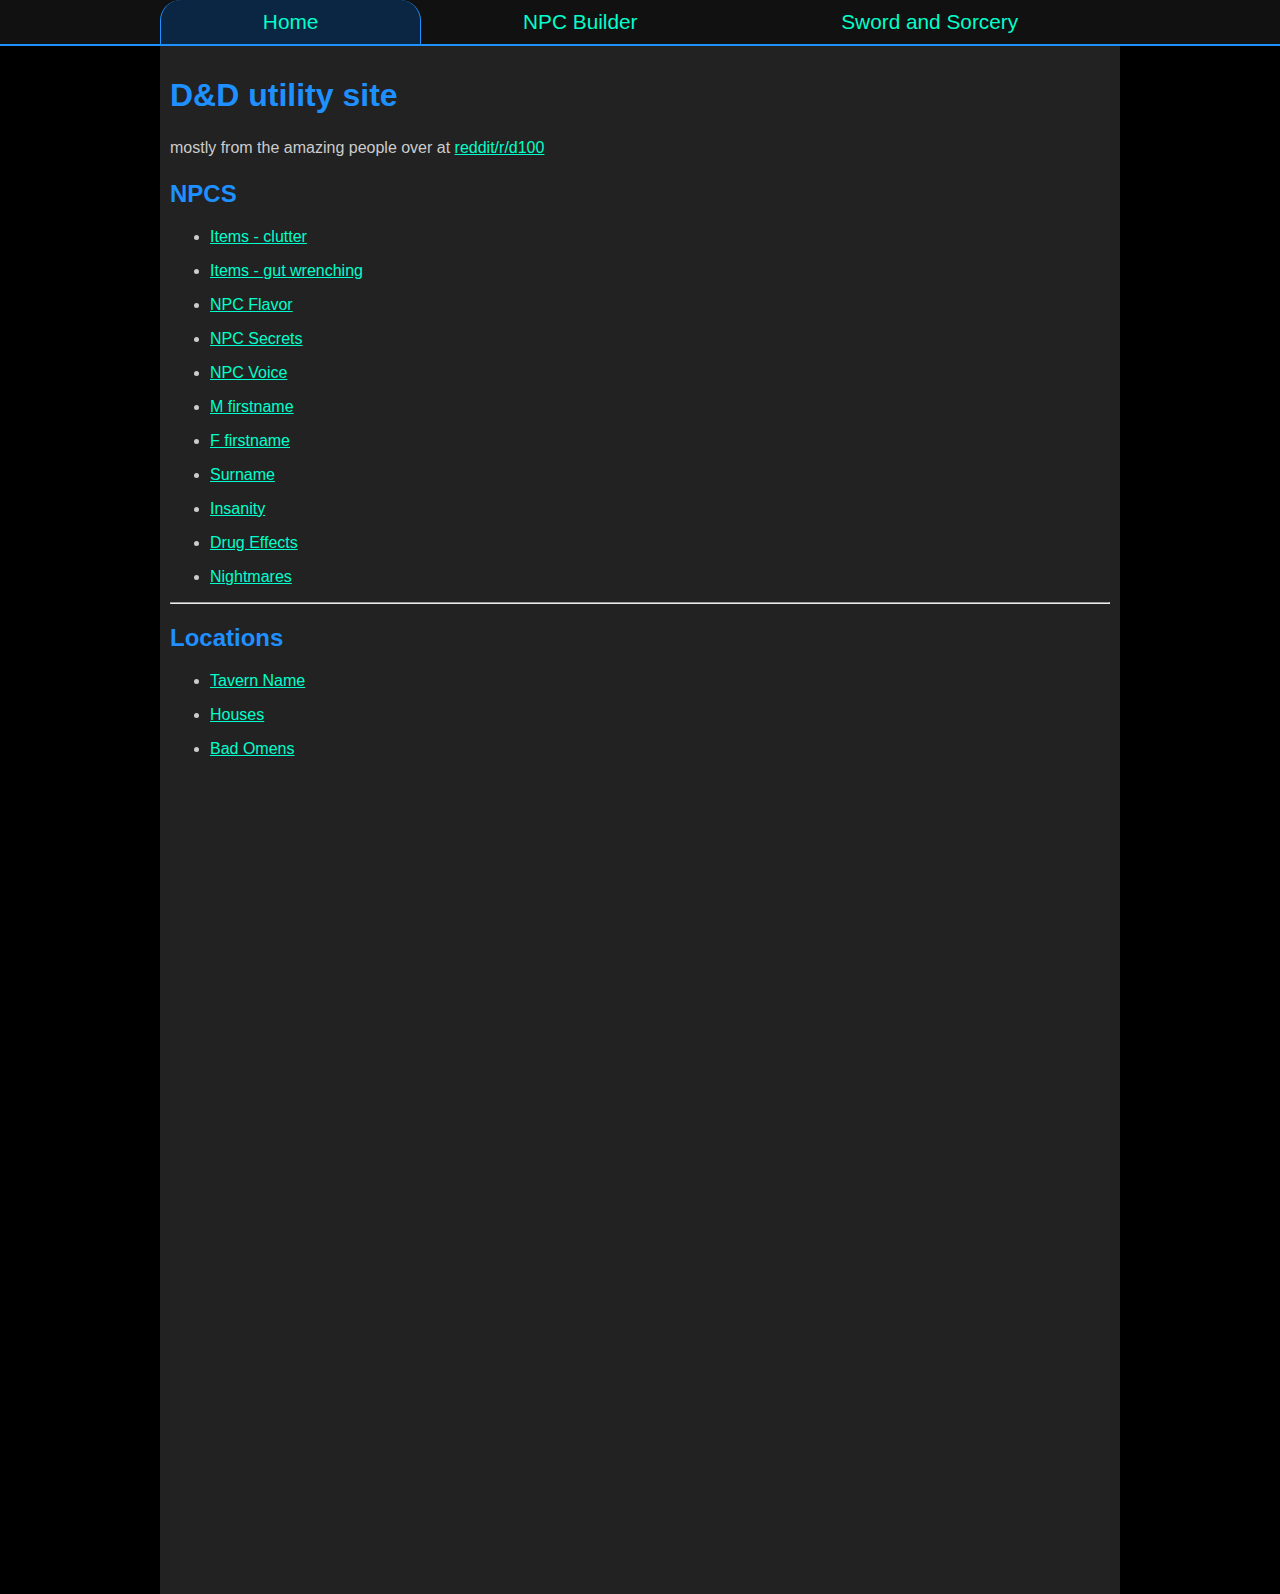
<file: index.html>
<!DOCTYPE html>
<html lang="en-nz">
<head>
	<meta name="viewport" content="width=device-width, initial-scale=1, maximum-scale=1">
	<meta charset="UTF-8">
	<title>Home - D&amp;D</title>
	<link rel="stylesheet" href="css/styles.css">
	<link rel="shortcut icon" type="image/x-icon" href="favicon.ico" />
</head>
<body>
<div class="navHolder">
	<nav>
		<a class="selected" href="index.html">Home</a>
		<a href="pages/npcBuilder.html">NPC Builder</a>
		<a href="pages/swordAndSorcery.html">Sword and Sorcery</a>
	</nav>
</div>
<main>
	<div class="pageWidth">
		<header>
			<h1>D&amp;D utility site</h1>
		</header>
		<section>
			<p>mostly from the amazing people over at <a href="https://www.reddit.com/r/d100">reddit/r/d100</a></p>
			<h2>NPCS</h2>
			<ul>
				<li><a href="pages/listSimple.html?list=clutter">Items - clutter</a></li>
				<li><a href="pages/listSimple.html?list=gutWrench">Items - gut wrenching</a></li>
				<li><a href="pages/listSimple.html?list=npcFlavor">NPC Flavor</a></li>
				<li><a href="pages/listSimple.html?list=npcSecrets">NPC Secrets</a></li>
				<li><a href="pages/listSimple.html?list=voices">NPC Voice</a></li>
				<li><a href="pages/listSimple.html?list=npcFirstnameM">M firstname</a></li>
				<li><a href="pages/listSimple.html?list=npcFirstnameF">F firstname</a></li>
				<li><a href="pages/listSimple.html?list=npcSurname">Surname</a></li>
				<li><a href="pages/listSimple.html?list=insanity">Insanity</a></li>
				<li><a href="pages/listSimple.html?list=drugEffects">Drug Effects</a></li>
				<li><a href="pages/listSimple.html?list=nightmares">Nightmares</a></li>
			</ul>
			<hr>
			<h2>Locations</h2>
			<ul>
				<li><a href="pages/tavern.html">Tavern Name</a></li>
				<li><a href="pages/houseBuilder.html">Houses</a></li>
				<li><a href="pages/listSimple.html?list=badOmens">Bad Omens</a></li>
			</ul>
		</section>
		<div class="scrollOverflow"></div>
	</div>
</main>
</body>
</html>
</file>
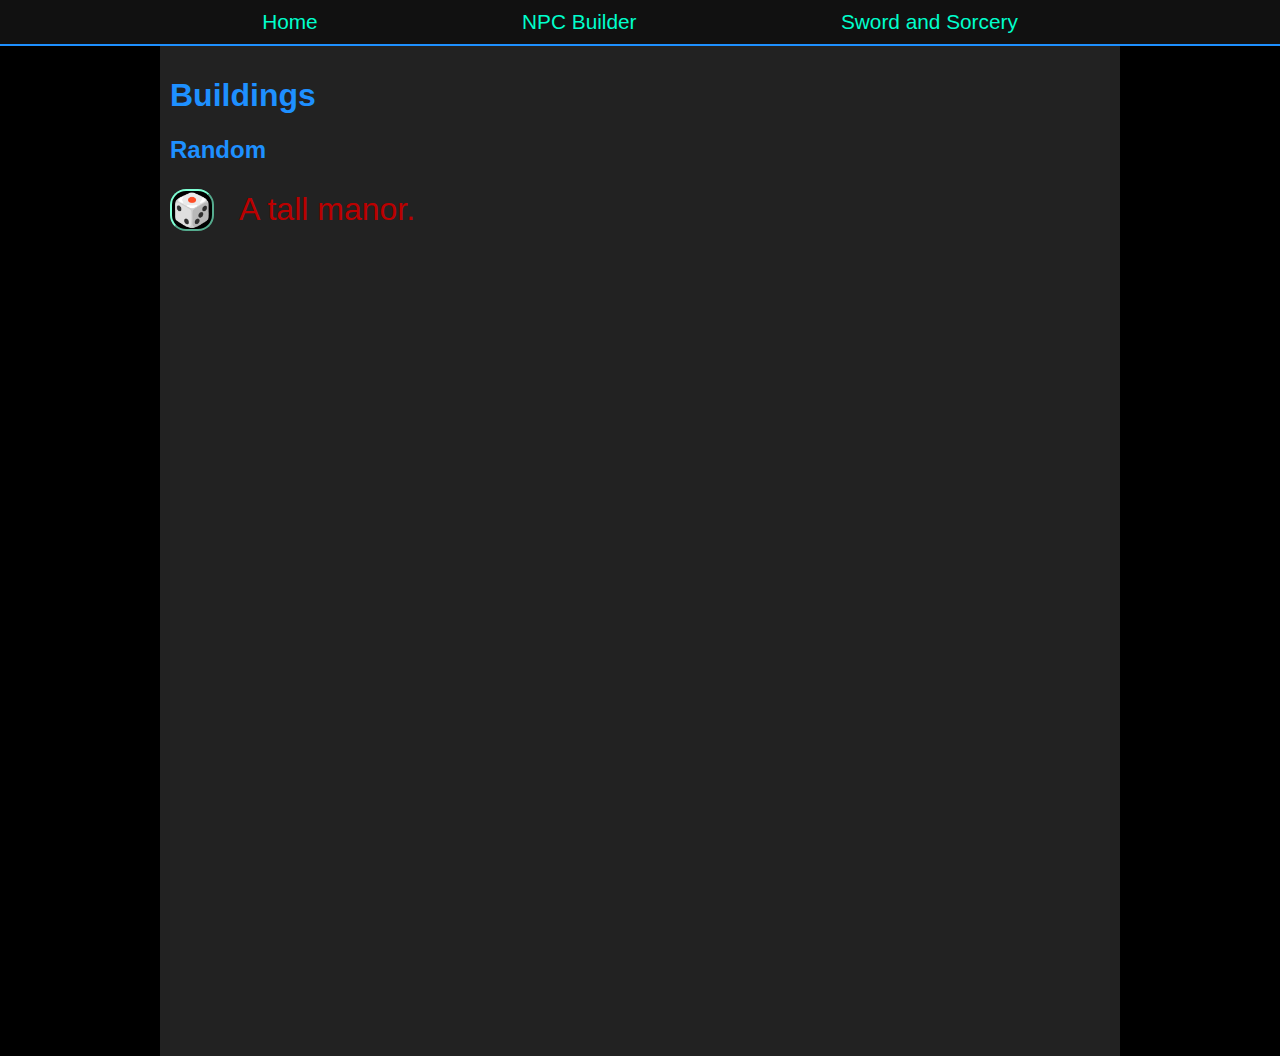
<file: pages/houseBuilder.html>
<!DOCTYPE html>
<html lang="en-nz">
<head>
	<meta name="viewport" content="width=device-width, initial-scale=1, maximum-scale=1">
	<meta charset="UTF-8">
	<title>Buildings - D&amp;D</title>
	<link rel="stylesheet" href="../css/styles.css">
	<link rel="shortcut icon" type="image/x-icon" href="../favicon.ico" />
	
	<script src="../scripts/utils.js"></script>
	<script src="../scripts/lists/houses.js"></script>
	<script src="../scripts/houseBuilder.js"></script>
</head>
<body>
<div class="navHolder">
	<nav>
		<a href="../index.html">Home</a>
		<a href="../pages/npcBuilder.html">NPC Builder</a>
		<a href="pages/swordAndSorcery.html">Sword and Sorcery</a>
	</nav>
</div>

<main>
	<div class="pageWidth">
		<header>
			<h1 id="pageHeader">Buildings</h1>
		</header>
		<section>
			<h2>Random</h2>
			<div class="randSelectArea">
				<button id="rollBtn" class="randBtn">&#127922;</button>
				<div id="randomListEl"></div>
			</div>
		</section>
		<div class="scrollOverflow"></div>
	</div>
</main>
</body>
</html>
</file>
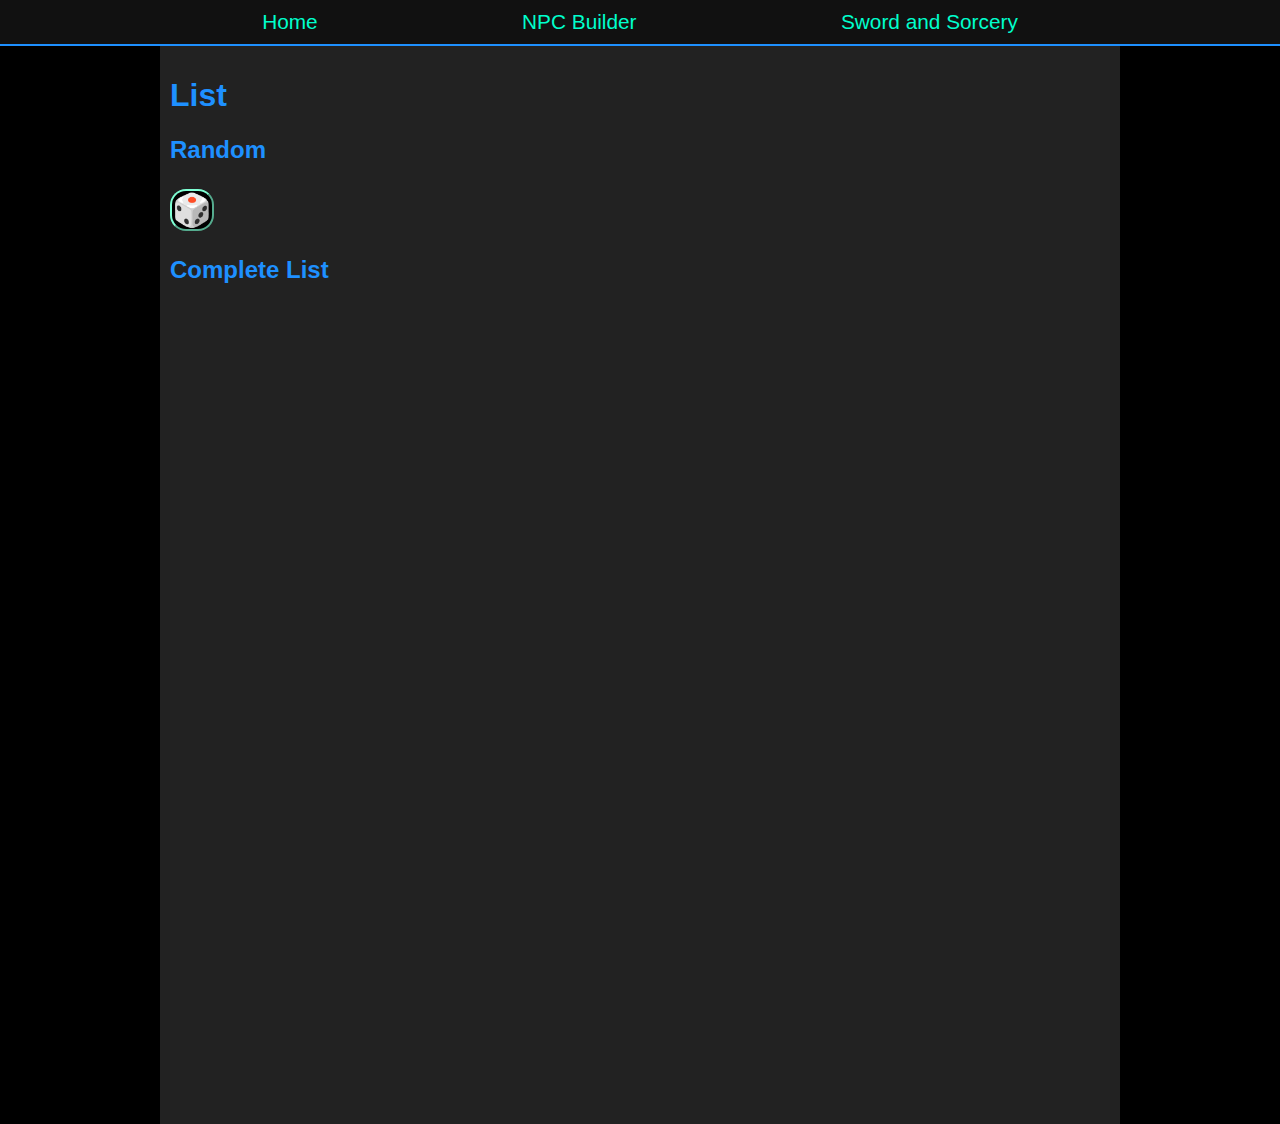
<file: pages/listSimple.html>
<!DOCTYPE html>
<html lang="en-nz">
<head>
	<meta name="viewport" content="width=device-width, initial-scale=1, maximum-scale=1">
	<meta charset="UTF-8">
	<title>List - D&amp;D</title>
	<link rel="stylesheet" href="../css/styles.css">
	<link rel="shortcut icon" type="image/x-icon" href="../favicon.ico" />
	<script src="../scripts/lists/clutter.js"></script>
	<script src="../scripts/lists/gutWrench.js"></script>
	<script src="../scripts/lists/names.js"></script>
	<script src="../scripts/lists/npcActions.js"></script>
	<script src="../scripts/lists/npcFlavor.js"></script>
	<script src="../scripts/lists/npcOverheard.js"></script>
	<script src="../scripts/lists/npcPunchlines.js"></script>
	<script src="../scripts/lists/npcPrayers.js"></script>
	<script src="../scripts/lists/npcSecrets.js"></script>
	<script src="../scripts/lists/npcSpookyEvents.js"></script>
	<script src="../scripts/lists/voices.js"></script>
	<script src="../scripts/lists/drugEffects.js"></script>
	<script src="../scripts/lists/insanity.js"></script>
	<script src="../scripts/lists/nightmares.js"></script>
	
	<script src="../scripts/utils.js"></script>
	<script src="../scripts/simpleListManager.js"></script>
</head>
<body>
<div class="navHolder">
	<nav>
		<a href="../index.html">Home</a>
		<a href="../pages/npcBuilder.html">NPC Builder</a>
		<a href="pages/swordAndSorcery.html">Sword and Sorcery</a>
	</nav>
</div>

<main>
	<div class="pageWidth">
		<header>
			<h1 id="pageHeader">List</h1>
		</header>
		<section>
			<h2>Random</h2>
			<div class="randSelectArea">
				<button id="rollBtn" class="randBtn">&#127922;</button>
				<div id="randomListEl"></div>
			</div>
		</section>
		<section>
			<h2>Complete List</h2>
			<ol id="fullList"></ol>
		</section>
		<div class="scrollOverflow"></div>
	</div>
</main>
</body>
</html>
</file>
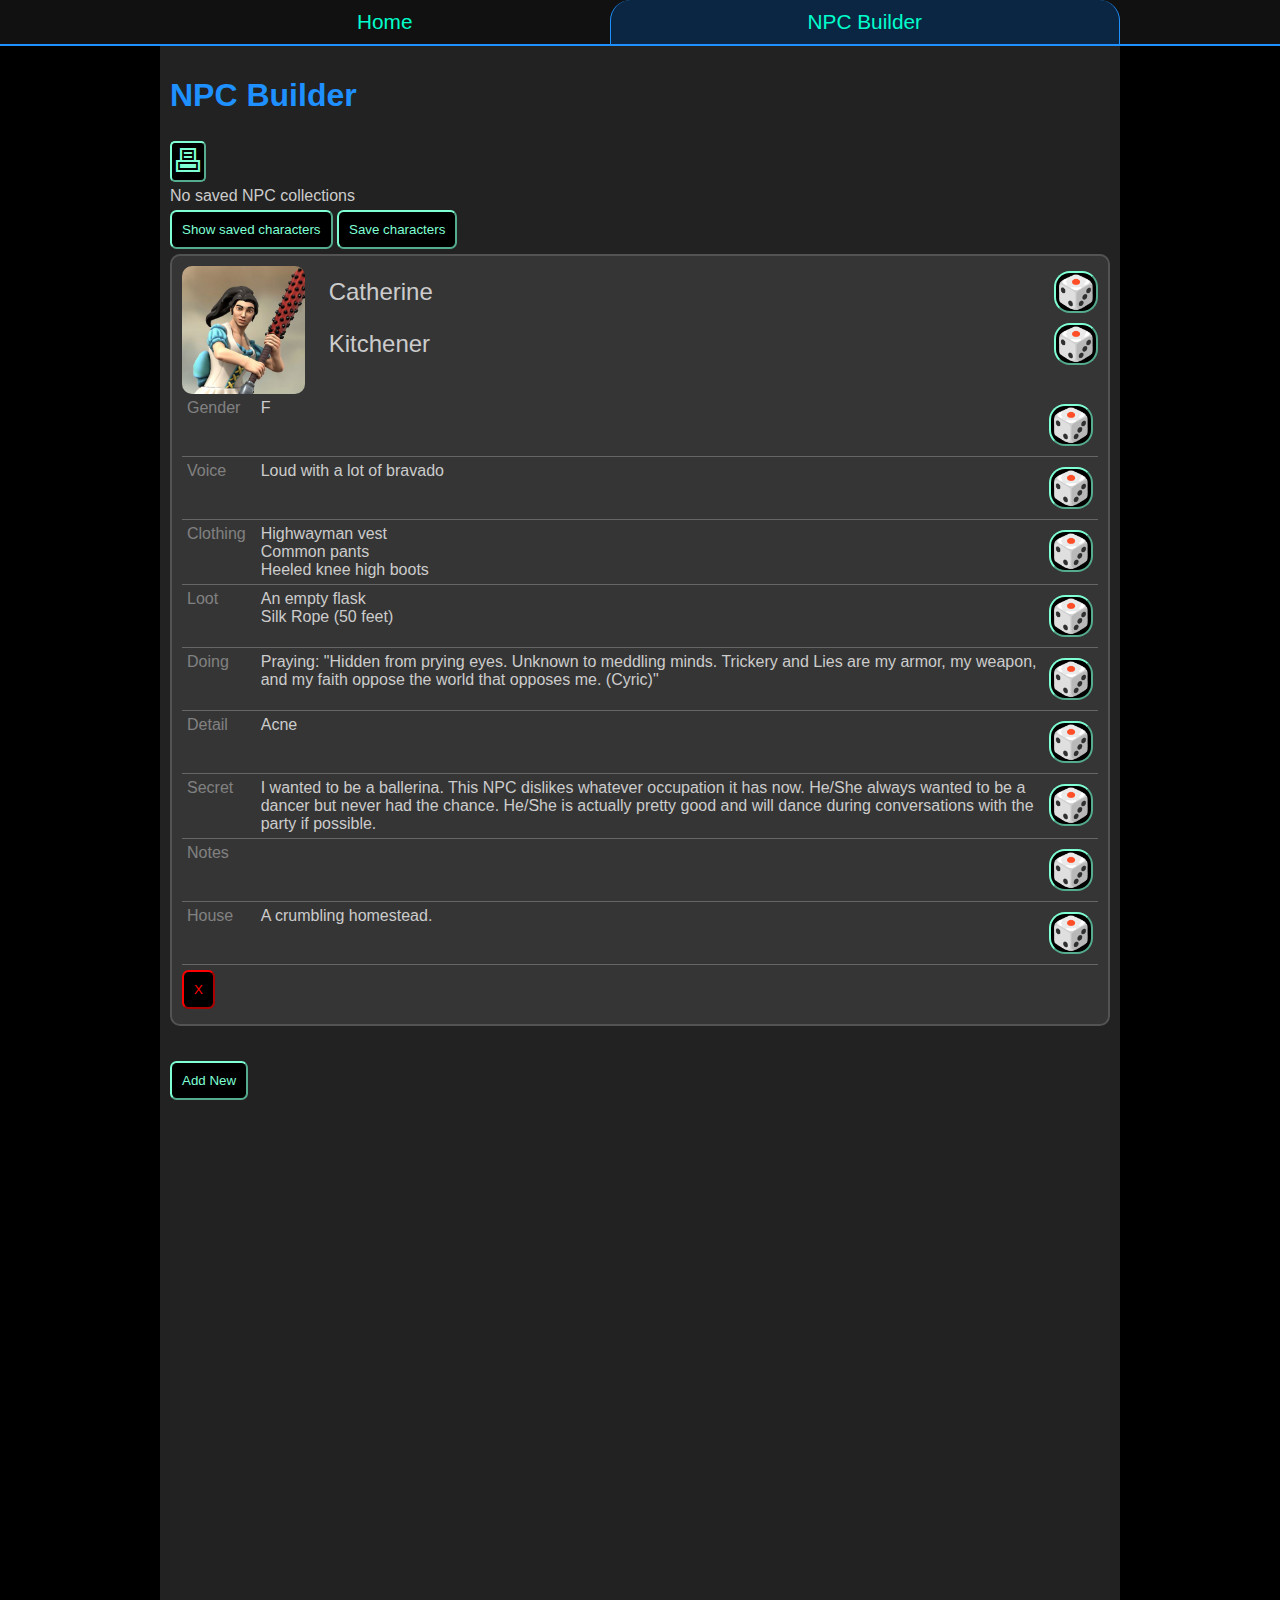
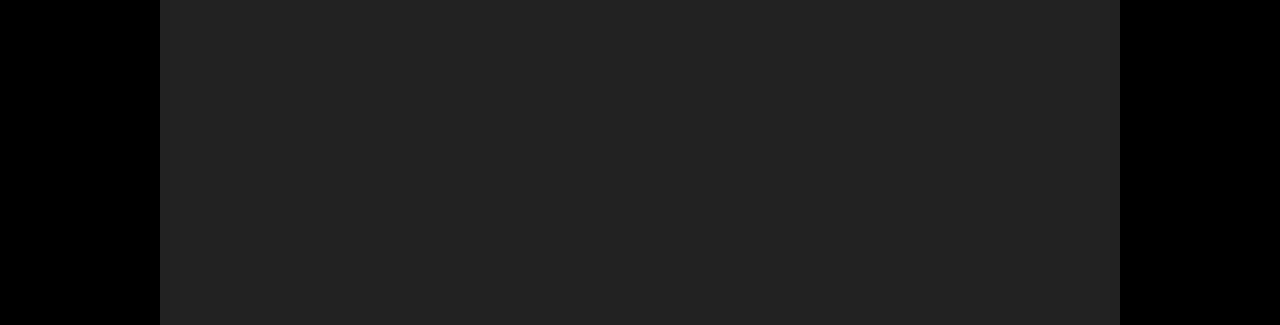
<file: pages/npcBuilder.html>
<!DOCTYPE html>
<html lang="en-nz">
<head>
	<meta name="viewport" content="width=device-width, initial-scale=1, maximum-scale=1">
	<meta charset="UTF-8">
	<title>NPC Builder - D&amp;D</title>
	<link rel="stylesheet" href="../css/styles.css">
	<link rel="shortcut icon" type="image/x-icon" href="../favicon.ico" />
	
	<script src="../scripts/utils.js"></script>
	
	<script src="../scripts/lists/gutWrench.js"></script>
	<script src="../scripts/lists/npcFlavor.js"></script>
	<script src="../scripts/lists/npcSecrets.js"></script>
	<script src="../scripts/lists/names.js"></script>
	<script src="../scripts/lists/npcPics.js"></script>
	<script src="../scripts/lists/clutter.js"></script>
	<script src="../scripts/lists/voices.js"></script>
	<script src="../scripts/lists/npcPunchlines.js"></script>
	<script src="../scripts/lists/npcOverheard.js"></script>
	<script src="../scripts/lists/npcActions.js"></script>
	<script src="../scripts/lists/npcPrayers.js"></script>
	<script src="../scripts/lists/houses.js"></script>
	
	<script src="../scripts/lists/npcClothing.js"></script>
	
	<script src="../scripts/npcBuilder.js"></script>
</head>
<body>
<div class="navHolder">
	<nav>
		<a href="../index.html">Home</a>
		<a class="selected" href="../pages/npcBuilder.html">NPC Builder</a>
	</nav>
</div>

<main>
	<div class="pageWidth">
		<header>
			<h1>NPC Builder</h1>
			<button id="printBtn">&#128438;</button>
		</header>
		<div>
			<div id="savedCharsArea"></div>
			<button id="showSavedBtn">Show saved characters</button>
			<button id="saveCollection">Save characters</button>
		</div>
		<section id="charArea">
		</section>
		<div>
			<button id="newCharBtn">Add New</button>
		</div>
		<div class="scrollOverflow"></div>
	</div>
</main>
</body>
</html>
</file>
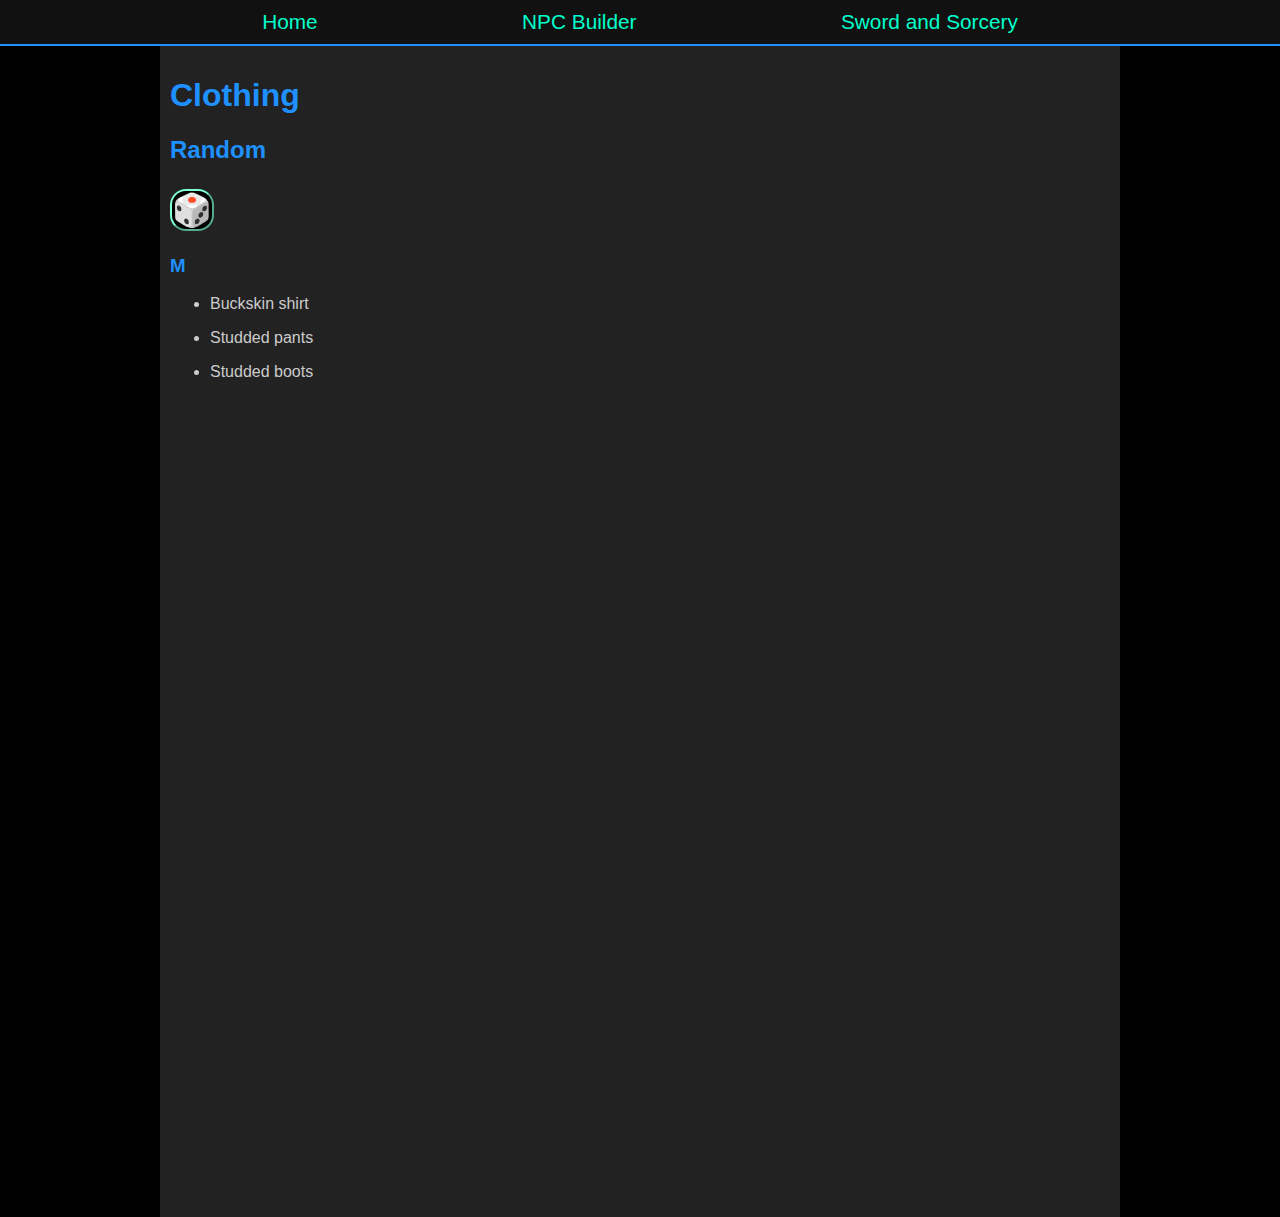
<file: pages/outfit.html>
<!DOCTYPE html>
<html lang="en-nz">
<head>
	<meta name="viewport" content="width=device-width, initial-scale=1, maximum-scale=1">
	<meta charset="UTF-8">
	<title>Clothing - D&amp;D</title>
	<link rel="stylesheet" href="../css/styles.css">
	<link rel="stylesheet" href="../css/tavernStyles.css">
	<link rel="shortcut icon" type="image/x-icon" href="../favicon.ico" />
	
	<script src="../scripts/utils.js"></script>
	<script src="../scripts/lists/npcClothing.js"></script>
	<script src="../scripts/outfit.js"></script>
</head>
<body>
<div class="navHolder">
	<nav>
		<a href="../index.html">Home</a>
		<a href="../pages/npcBuilder.html">NPC Builder</a>
		<a href="pages/swordAndSorcery.html">Sword and Sorcery</a>
	</nav>
</div>

<main>
	<div class="pageWidth">
		<header>
			<h1 id="pageHeader">Clothing</h1>
		</header>
		<section>
			<h2>Random</h2>
				<button id="rollBtn" class="randBtn">&#127922;</button>
				<h3 id="gender"></h3>
				<ul id="outfitList"></ul>
		</section>
		<div class="scrollOverflow"></div>
	</div>
</main>
</body>
</html>
</file>
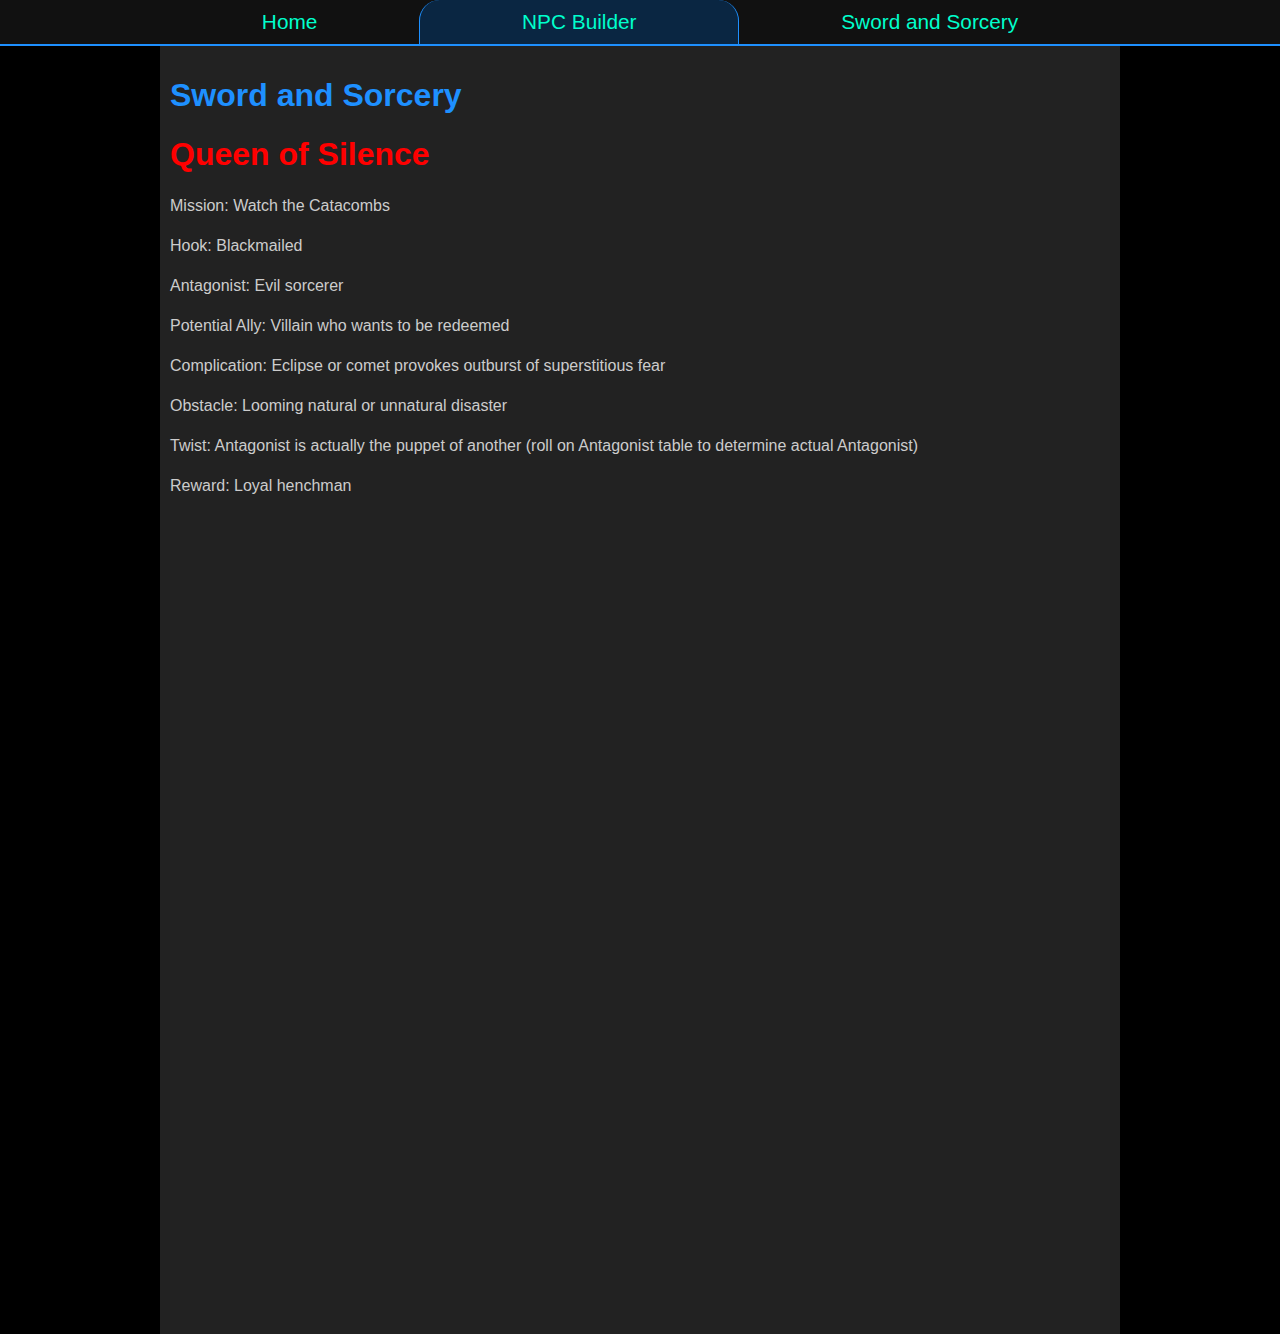
<file: pages/swordAndSorcery.html>
<!DOCTYPE html>
<html lang="en-nz">
<head>
	<meta name="viewport" content="width=device-width, initial-scale=1, maximum-scale=1">
	<meta charset="UTF-8">
	<title>Sword and Sorcery - D&amp;D</title>
	<link rel="stylesheet" href="../css/styles.css">
	<link rel="stylesheet" href="../css/SnSStyles.css">
	<link rel="shortcut icon" type="image/x-icon" href="../favicon.ico" />
	
	<script src="../scripts/utils.js"></script>
	
	<script src="../scripts/lists/gutWrench.js"></script>
	<script src="../scripts/lists/npcFlavor.js"></script>
	<script src="../scripts/lists/npcSecrets.js"></script>
	<script src="../scripts/lists/names.js"></script>
	<script src="../scripts/lists/npcPics.js"></script>
	<script src="../scripts/lists/clutter.js"></script>
	<script src="../scripts/lists/voices.js"></script>
	<script src="../scripts/lists/npcPunchlines.js"></script>
	<script src="../scripts/lists/npcOverheard.js"></script>
	<script src="../scripts/lists/npcActions.js"></script>
	<script src="../scripts/lists/npcPrayers.js"></script>
	<script src="../scripts/lists/houses.js"></script>
	<script src="../scripts/lists/npcClothing.js"></script>
	
	<script src="../scripts/lists/SnSTitle1.js"></script>
	<script src="../scripts/lists/SnSTitle2.js"></script>
	<script src="../scripts/lists/SnSMissions.js"></script>
	
	<script src="../scripts/swordAndSorcery.js"></script>
</head>
<body>
<div class="navHolder">
	<nav>
		<a href="../index.html">Home</a>
		<a class="selected" href="../pages/npcBuilder.html">NPC Builder</a>
		<a href="pages/swordAndSorcery.html">Sword and Sorcery</a>
	</nav>
</div>

<main>
	<div class="pageWidth">
		<header>
			<h1>Sword and Sorcery</h1>
		</header>
		<section>
			<h1 id="SnSTitle"></h1>
			<p id="missionBlock"></p>
			<p id="hookBlock"></p>
			<p id="antagonistBlock"></p>
			<p id="potentialAllyBlock"></p>
			<p id="complicationBlock"></p>
			<p id="obstacleBlock"></p>
			<p id="twistBlock"></p>
			<p id="rewardBlock"></p>
		</section>
		<div class="scrollOverflow"></div>
	</div>
</main>
</body>
</html>
</file>
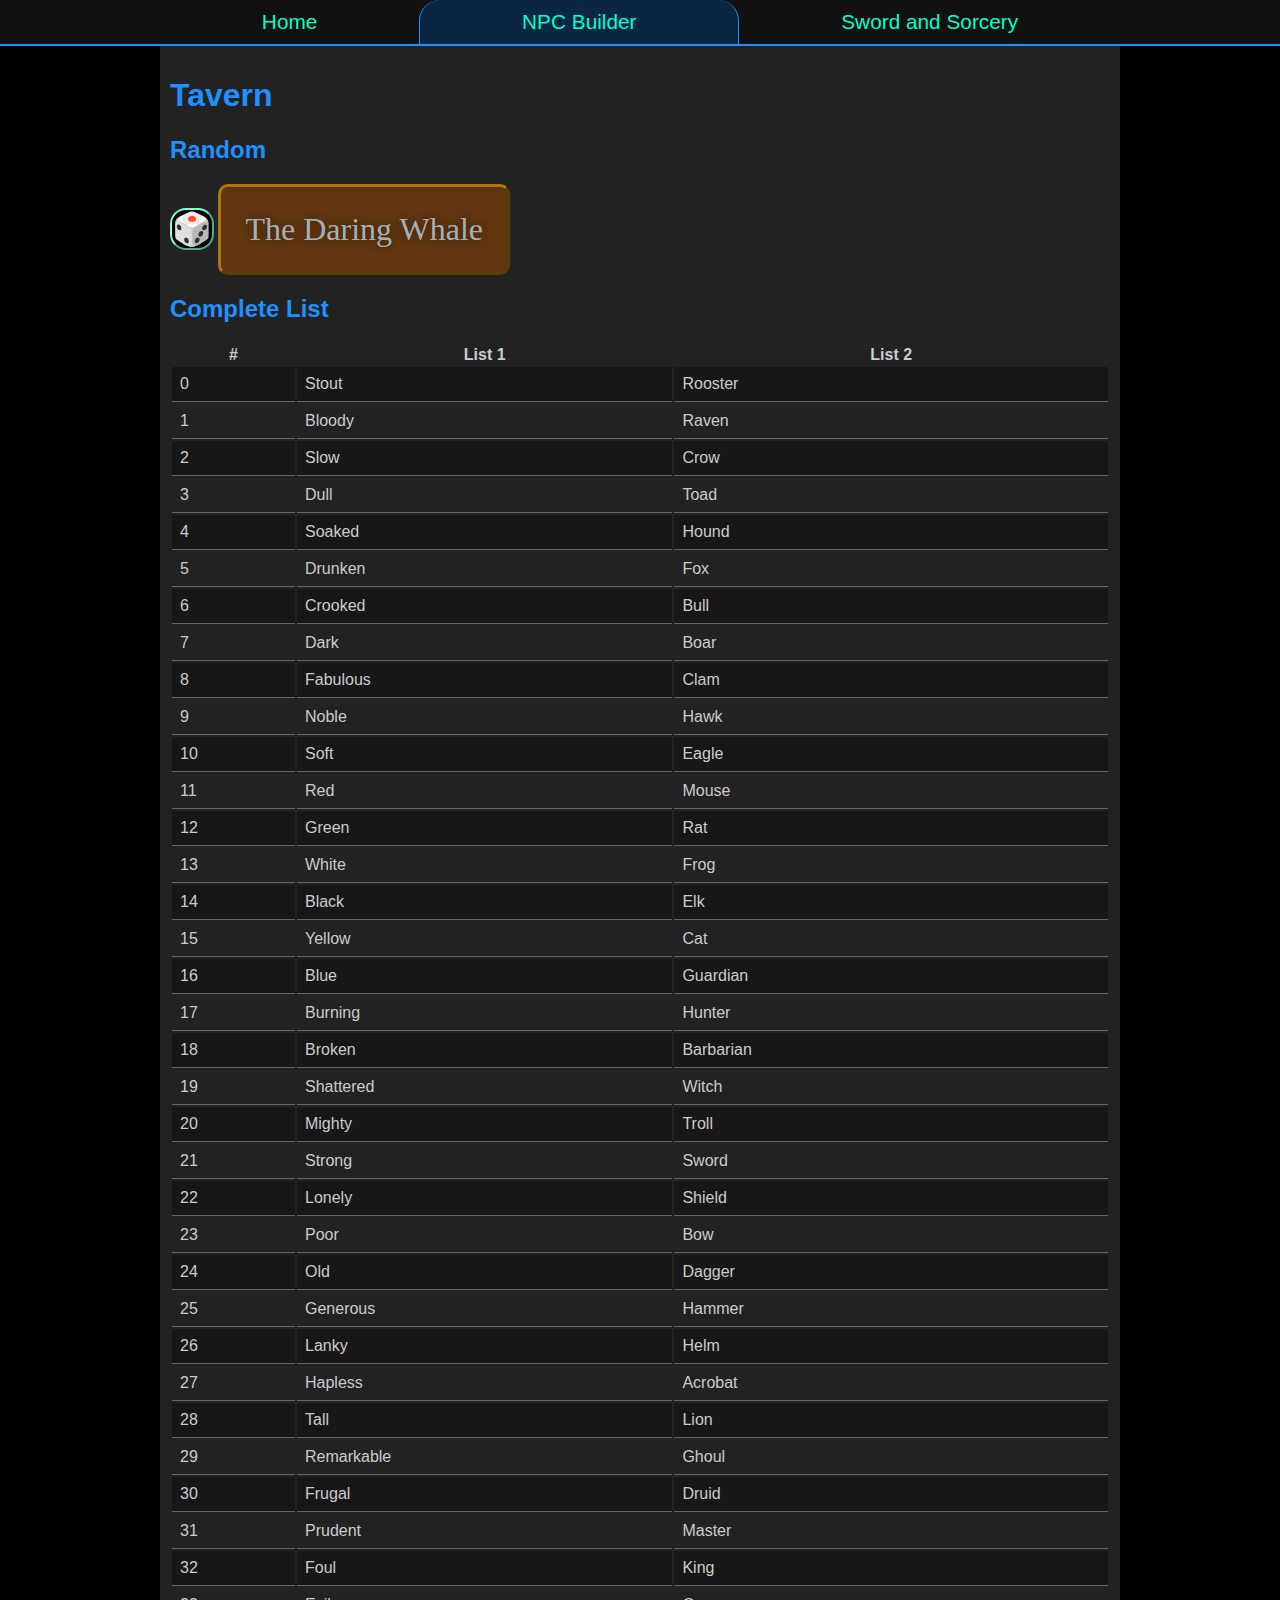
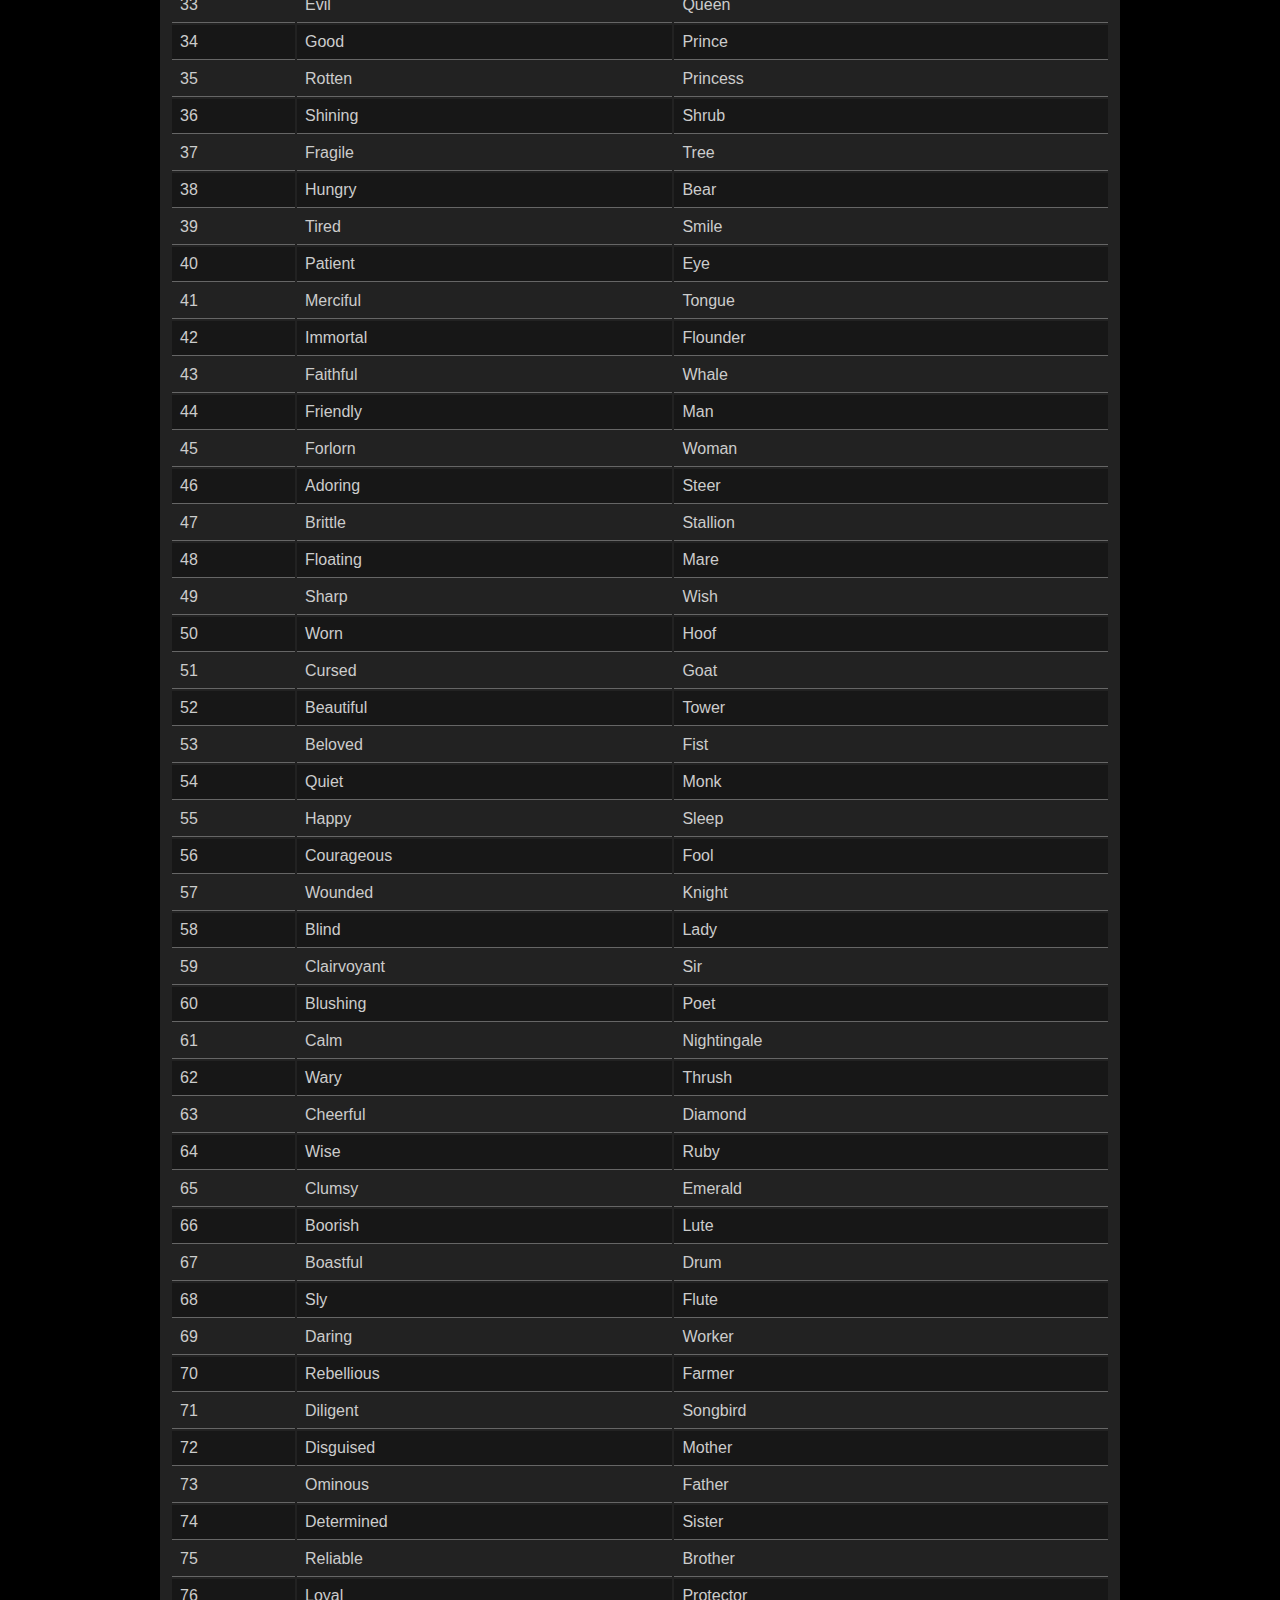
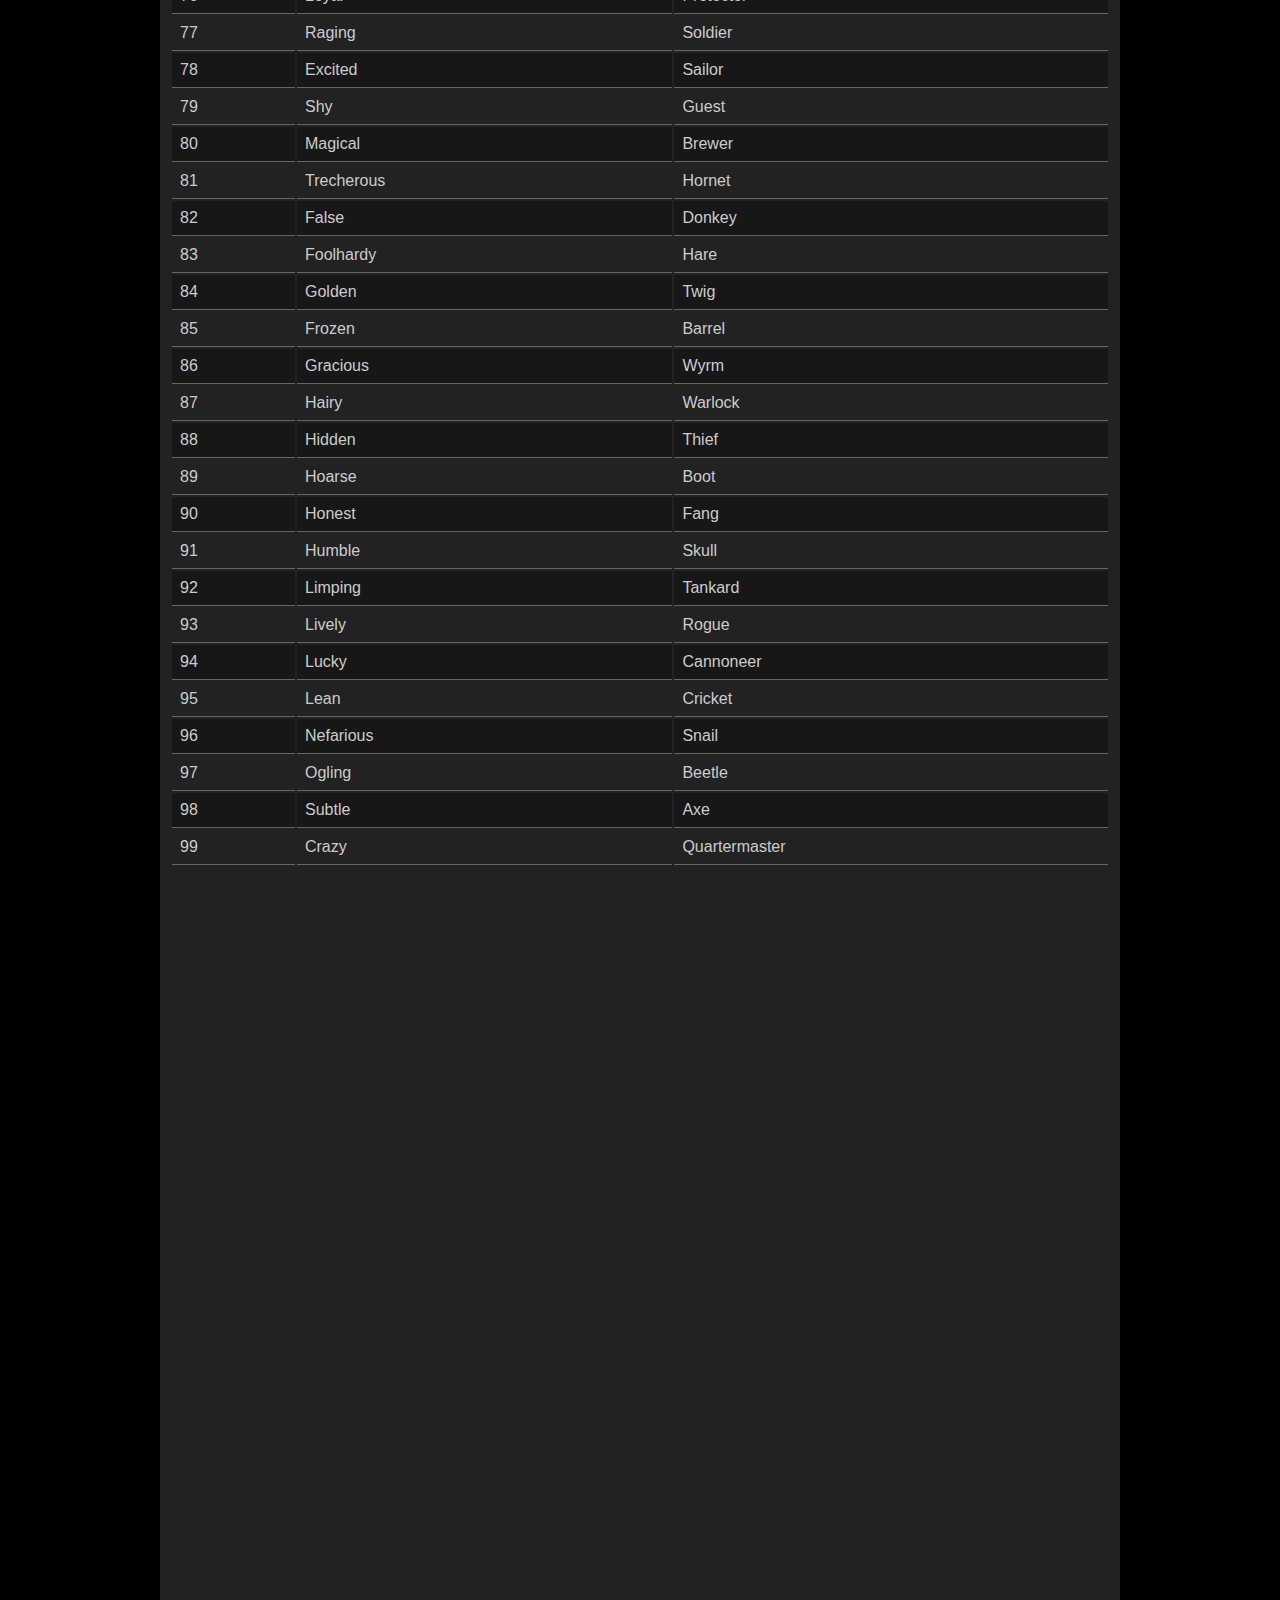
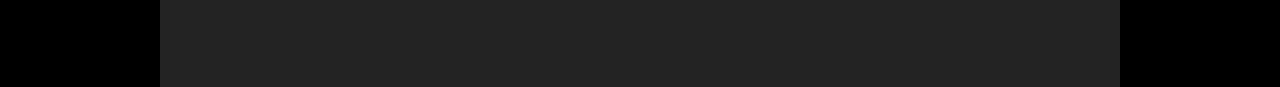
<file: pages/tavern.html>
<!DOCTYPE html>
<html lang="en-nz">
<head>
	<meta name="viewport" content="width=device-width, initial-scale=1, maximum-scale=1">
	<meta charset="UTF-8">
	<title>Tavern - D&amp;D</title>
	<link rel="stylesheet" href="../css/styles.css">
	<link rel="stylesheet" href="../css/tavernStyles.css">
	<link rel="shortcut icon" type="image/x-icon" href="../favicon.ico" />
	
	<script src="../scripts/utils.js"></script>
	<script src="../scripts/tavern.js"></script>
</head>
<body>
<div class="navHolder">
	<nav>
		<a href="../index.html">Home</a>
		<a class="selected" href="../pages/npcBuilder.html">NPC Builder</a>
		<a href="pages/swordAndSorcery.html">Sword and Sorcery</a>
	</nav>
</div>

<main>
	<div class="pageWidth">
		<header>
			<h1 id="pageHeader">Tavern</h1>
		</header>
		<section>
			<h2>Random</h2>
				<button id="rollBtn" class="randBtn">&#127922;</button>
				<div class="signpost" id="randomListEl"></div>
		</section>
		<section>
			<h2>Complete List</h2>
			<table id="fullList">
				<tr>
					<th>#</th>
					<th>List 1</th>
					<th>List 2</th>
				</tr>
			</table>
		</section>
		<div class="scrollOverflow"></div>
	</div>
</main>
</body>
</html>
</file>
<file: css/styles.css>
*{
	box-sizing: border-box !important;
}

body{
	padding: 0;
	margin: 0;
	min-height: 100vh;
	background-color: #000;
	display: flex;
	flex-direction: column;
	font-family: Arial, Helvetica, sans-serif;
}

a{
	color: #00ffcc;
}

a:hover{
	color: #b3fff0;
	text-shadow: 0 0 15px #00ffcc;
}

main{
	flex-grow: 1;
}

main .pageWidth{
	position: relative;
}

main p {
	line-height: 1.5em;
}

h1, h2, h3, h3{
	color: dodgerblue;
}

nav{
	max-width: 960px;
	margin: 0 auto;
	display: flex;
	justify-content: space-around;
}

nav a{
	padding: 10px;
	font-size: 1.3rem;
	flex-grow: 1;
	text-align: center;
	text-decoration: none;
	border-top-left-radius: 1em;
	border-top-right-radius: 1em;
}

nav a.selected{
	border-left: 1px solid dodgerblue;
	border-right: 1px solid dodgerblue;
	background-color: #0a2642;
}


nav a:hover{
	text-decoration: none;
	background-color: dodgerblue;
	color: white;
	box-shadow: 0 0 25px dodgerblue;
}

textarea{
	resize: vertical;
}

input, textarea{
	margin: 5px 0;
	background-color: black;
	color: #ccc;
	padding: 5px;
	border: 2px inset #ccc;
	border-radius: 0.5em;
}

input[type="number"]{
	color: #c49c00;
	border-color: #c49c00;
}

input[type="text"], textarea{
	color: #99c0ff;
	border-color: #99c0ff;
}

select{
	padding: 5px;
	background-color: black;
	color: #00ffcc;
	border: 1px inset #00ffcc;
	border-radius: 0.5em;
}

fieldset{
	border: 2px inset #5e5e5e;
	border-radius: 0.5em;
	background-color: #181818;
	margin-bottom: 1em;
}

fieldset legend{
	background-color: #5e5e5e;
	padding: 0.5em;
	border: 2px outset #5e5e5e;
	border-radius: 0.5em;
}

button{
	margin: 5px 0;
	padding: 10px;
	border: 2px outset aquamarine;
	color: aquamarine;
	background-color: black;
	border-radius: 0.5em;
	cursor: pointer;
}

button:hover{
	background-color: aquamarine;
	color: black;
}

button:disabled{
	color: grey;
	border-color: grey;
	cursor: not-allowed;
}

button:disabled:hover{
	background-color: white;
}

button.delBtn{
	margin: 5px 0;
	padding: 10px;
	border: 2px outset red;
	color: red;
	background-color: black;
	border-radius: 0.5em;
	cursor: pointer;
}

button.delBtn:hover{
	background-color: red;
	color: black;
}

li{
	margin-bottom: 1em;
}

.pageWidth{
	max-width: 960px;
	margin: 0 auto;
	padding: 10px;
	background-color: #222;
	min-height: 100%;
	color: #ccc;
}

.scrollOverflow{
	width: 100%;
	height: 90vh;
	position: relative;
}

#sizeCalc{
	padding: 2px;
}

#stopDrawingBtn{
	border: 2px solid red;
	color: red;
}

#stopDrawingBtn:hover{
	color: white;
	background-color: red;
}

.navHolder{
	width: 100%;
	background-color: #111;
	border-bottom: 2px solid dodgerblue;
}

.area{
	margin-top: 30px;
	margin-bottom: 60px;
}

.secBlock{
	margin-bottom: 10px;
	padding: 10px;
	background-color: #181818;
	border: 2px solid #5d89b3;
	border-radius: 0.5em;
}

.secBlock:first-child{
	border-top-left-radius: 1em;
	border-top-right-radius: 1em;
}


.secBlock:last-child{
	border-bottom-left-radius: 1em;
	border-bottom-right-radius: 1em;
}

.fullwidth{
	width: 100%;
}

.optionsArea{
	display: flex;
	flex-wrap: wrap;
	border-bottom: 1px solid gray;
}

.optionsArea .op{
	margin: 10px 0;
	min-width: 50%;
	flex-grow: 1;
}

.optionsArea .nameArea{
	width: 100%;
}

.optionsArea .nameArea #nameInput{
	width: 100%;
	font-size: 2rem;
	padding: 1rem;
}

.pendulumOptions .op{
	border-bottom: 1px dotted black;
}

.tab{
	display: none;
}

.tab.open{
	display: block;
}

.randSelectArea{
	display: flex;
	align-items: center;
	
}

.detailsTable{
	width: 100%;
	border-collapse: collapse;
}

.randBtn{
	font-size: 32px;
	padding: 0;
}

.randSelectArea #rollBtn{
	margin-right: 25px;
}

.randSelectArea div{
	font-size: 32px;
	color: #b00;
}

.nameBlock .lineArea{
	display: flex;
	align-items: center;
}

.lineArea div{
	width: 100%;
	margin: 0 1em;
}

.detailsTable .lineArea div{
	margin: 0;
}

.detailsTable .tblRand{
	text-align: center;
	width: 0;
}

.detailsTable .tblLabel{
	text-align: left;
	vertical-align: top;
	width: 0;
	padding-right: 10px;
}

.charBlock {
	background-color: #353535;
	padding: 10px;
	border-radius: 10px;
	border: 2px solid #535353;
	margin-bottom: 30px;
}

.charBlock .profilePic {
  height: 128px;
  border-radius: 10px;
}

.charHeader {
  display: flex;
}

.nameBlock {
  width: 100%;
}

.nameBlock label {
  display: none;
}

.nameBlock div {
  font-size: 24px;
}

td{
	vertical-align: top;
	border-bottom: 1px solid #666;
	padding: 5px;
}

.detailsTable label {
	opacity: 0.5;
}

#printBtn {
  padding: 0;
  font-size: 32px;
  border-radius: 5px;
}

@media print{
	.navHolder, button, header{
		display: none;
	}

	body, .pageWidth, .charBlock{
		background-color: white;
	}

	.pageWidth{
		margin: 0;
	}
	
	#charArea{
		display: flex;
		flex-wrap: wrap;
		position: relative;
	}
	
	.charBlock{
		color: black;
		box-shadow: inset 0 0 1000px #eee;
		border: none;
		flex-shrink: 1;
		flex-grow: 1;
		width: calc(50% - 10px);
		margin: 5px;
		position: relative;
		break-inside: avoid;
		page-break-inside: avoid;
	}

	input,textarea {
	  color: black !important;
	  background-color: white;
	  border: none;
	  padding: 0;
	}

	

	td{
		padding: 0;
		padding-bottom: 3px;
		font-size: 12px;
	}

	.charBlock .profilePic {
		height: 64px;
		filter: grayscale(1);
		opacity: 0.5;
	}
}
</file>
<file: css/tavernStyles.css>
.signpost {
	font-size: 32px;
	padding: 0.75em;
	display: inline-block;
	border-radius: 10px;
	font-family: ;
	text-shadow: 0 0 10px rgba(0,0,0,0.4);
	text-align: center;
}

#fullList {
	width: 100%;
}

#fullList td {
	padding: 0.5em;
}

#fullList tr:nth-child(2n) {
	background-color: #171717;
}

.signFont01{
	font-family: 'Algerian';
}

.signFont02{
	font-family: 'Garamond';
}

.signFont03{
	font-family: 'Castellar';
}

.signFont04{
	font-family: 'Lucida Calligraphy';
}

.signFont05{
	font-family: 'Lucida Handwriting';
}

.signFont06{
	font-family: 'Playbill';
}

.signColor01{
	color: blanchedalmond;
	border: 3px outset #977137;
	background-color: #53370d;
}

.signColor02{
	color: #cacc7f;
	border: 3px outset #424815;
	background-color: #595130;
}

.signColor03{
	color: #864500;
	border: 3px outset #844723;
	background-color: #aa815d;
}

.signColor04{
	color: #a4b0b7;
	border: 3px outset #ae760c;
	background-color: #60350f;
}

.signColor05{
	color: #d97d51;
	border: 3px outset #867c44;
	background-color: #554711;
}
</file>
<file: css/SnSStyles.css>
#SnSTitle{
	color: red;
}
</file>
